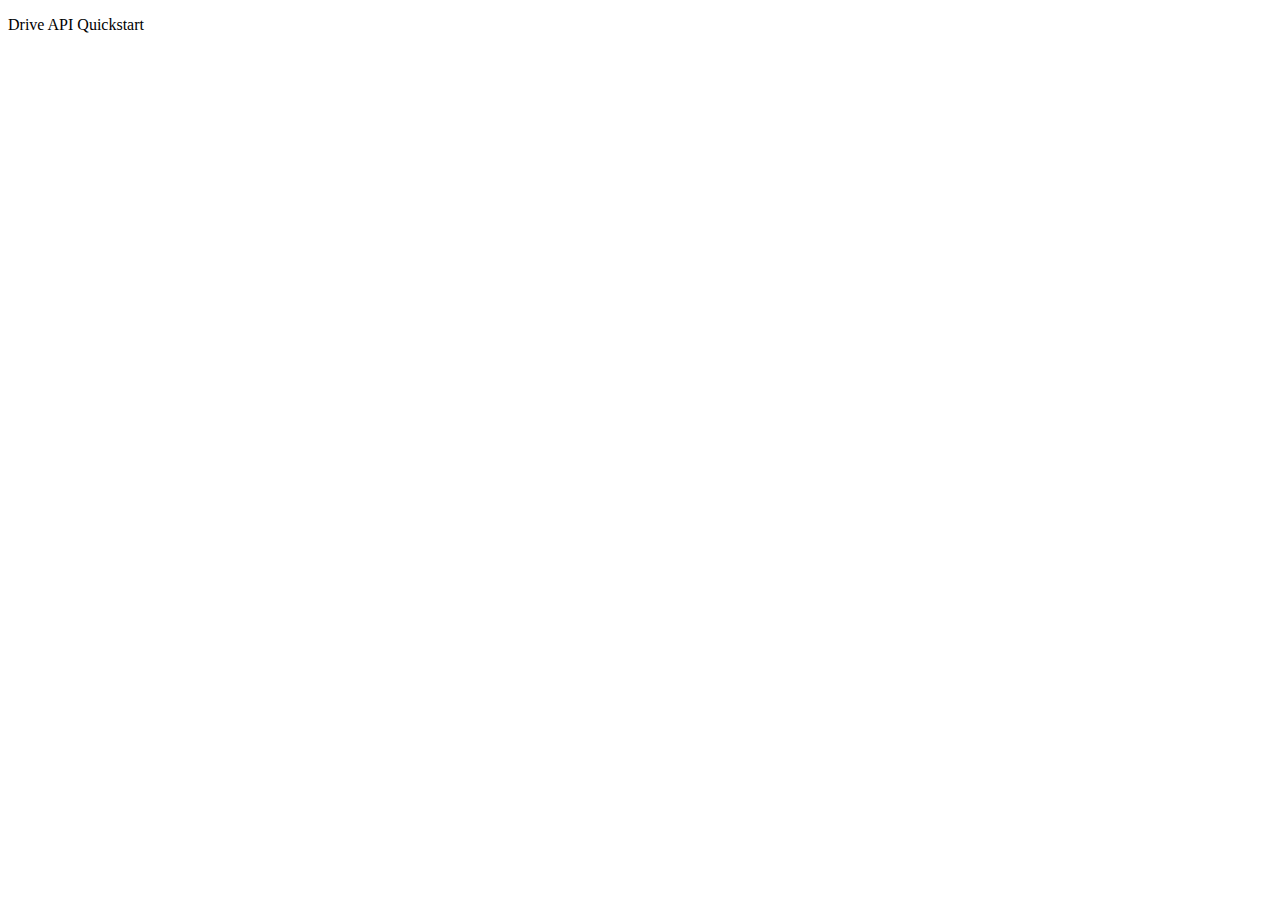
<file: copy_drive/index.html>
<!DOCTYPE html>
<html>
  <head>
    <title>Drive API Quickstart</title>
    <meta charset='utf-8' />
  </head>
  <body>
    <p>Drive API Quickstart</p>

    <!--Add buttons to initiate auth sequence and sign out-->
    <button id="authorize-button" style="display: none;">Authorize</button>
    <button id="signout-button" style="display: none;">Sign Out</button>

    <pre id="content"></pre>

    <script type="text/javascript">
      // Client ID and API key from the Developer Console
      var CLIENT_ID = '81544803810-bmk0fdbc3scuenuqibi01cpd0h9f6stg.apps.googleusercontent.com	';

      // Array of API discovery doc URLs for APIs used by the quickstart
      var DISCOVERY_DOCS = ["https://www.googleapis.com/discovery/v1/apis/drive/v3/rest"];

      // Authorization scopes required by the API; multiple scopes can be
      // included, separated by spaces.
      var SCOPES = 'https://www.googleapis.com/auth/drive.metadata.readonly';

      var authorizeButton = document.getElementById('authorize-button');
      var signoutButton = document.getElementById('signout-button');

      /**
       *  On load, called to load the auth2 library and API client library.
       */
      function handleClientLoad() {
        gapi.load('client:auth2', initClient);
      }

      /**
       *  Initializes the API client library and sets up sign-in state
       *  listeners.
       */
      function initClient() {
        gapi.client.init({
          discoveryDocs: DISCOVERY_DOCS,
          clientId: CLIENT_ID,
          scope: SCOPES
        }).then(function () {
          // Listen for sign-in state changes.
          gapi.auth2.getAuthInstance().isSignedIn.listen(updateSigninStatus);

          // Handle the initial sign-in state.
          updateSigninStatus(gapi.auth2.getAuthInstance().isSignedIn.get());
          authorizeButton.onclick = handleAuthClick;
          signoutButton.onclick = handleSignoutClick;
        });
      }

      /**
       *  Called when the signed in status changes, to update the UI
       *  appropriately. After a sign-in, the API is called.
       */
      function updateSigninStatus(isSignedIn) {
        if (isSignedIn) {
          authorizeButton.style.display = 'none';
          signoutButton.style.display = 'block';
          listFiles();
        } else {
          authorizeButton.style.display = 'block';
          signoutButton.style.display = 'none';
        }
      }

      /**
       *  Sign in the user upon button click.
       */
      function handleAuthClick(event) {
        gapi.auth2.getAuthInstance().signIn();
      }

      /**
       *  Sign out the user upon button click.
       */
      function handleSignoutClick(event) {
        gapi.auth2.getAuthInstance().signOut();
      }

      /**
       * Append a pre element to the body containing the given message
       * as its text node. Used to display the results of the API call.
       *
       * @param {string} message Text to be placed in pre element.
       */
      function appendPre(message) {
        var pre = document.getElementById('content');
        var textContent = document.createTextNode(message + '\n');
        pre.appendChild(textContent);
      }

      /**
       * Print files.
       */
      function listFiles() {
        gapi.client.drive.files.list({
          'pageSize': 10,
          'fields': "nextPageToken, files(id, name)"
        }).then(function(response) {
          appendPre('Files:');
          var files = response.result.files;
          if (files && files.length > 0) {
            for (var i = 0; i < files.length; i++) {
              var file = files[i];
              appendPre(file.name + ' (' + file.id + ')');
            }
          } else {
            appendPre('No files found.');
          }
        });
      }

    </script>

    <script async defer src="https://apis.google.com/js/api.js"
      onload="this.onload=function(){};handleClientLoad()"
      onreadystatechange="if (this.readyState === 'complete') this.onload()">
    </script>
  </body>
</html>
</file>
